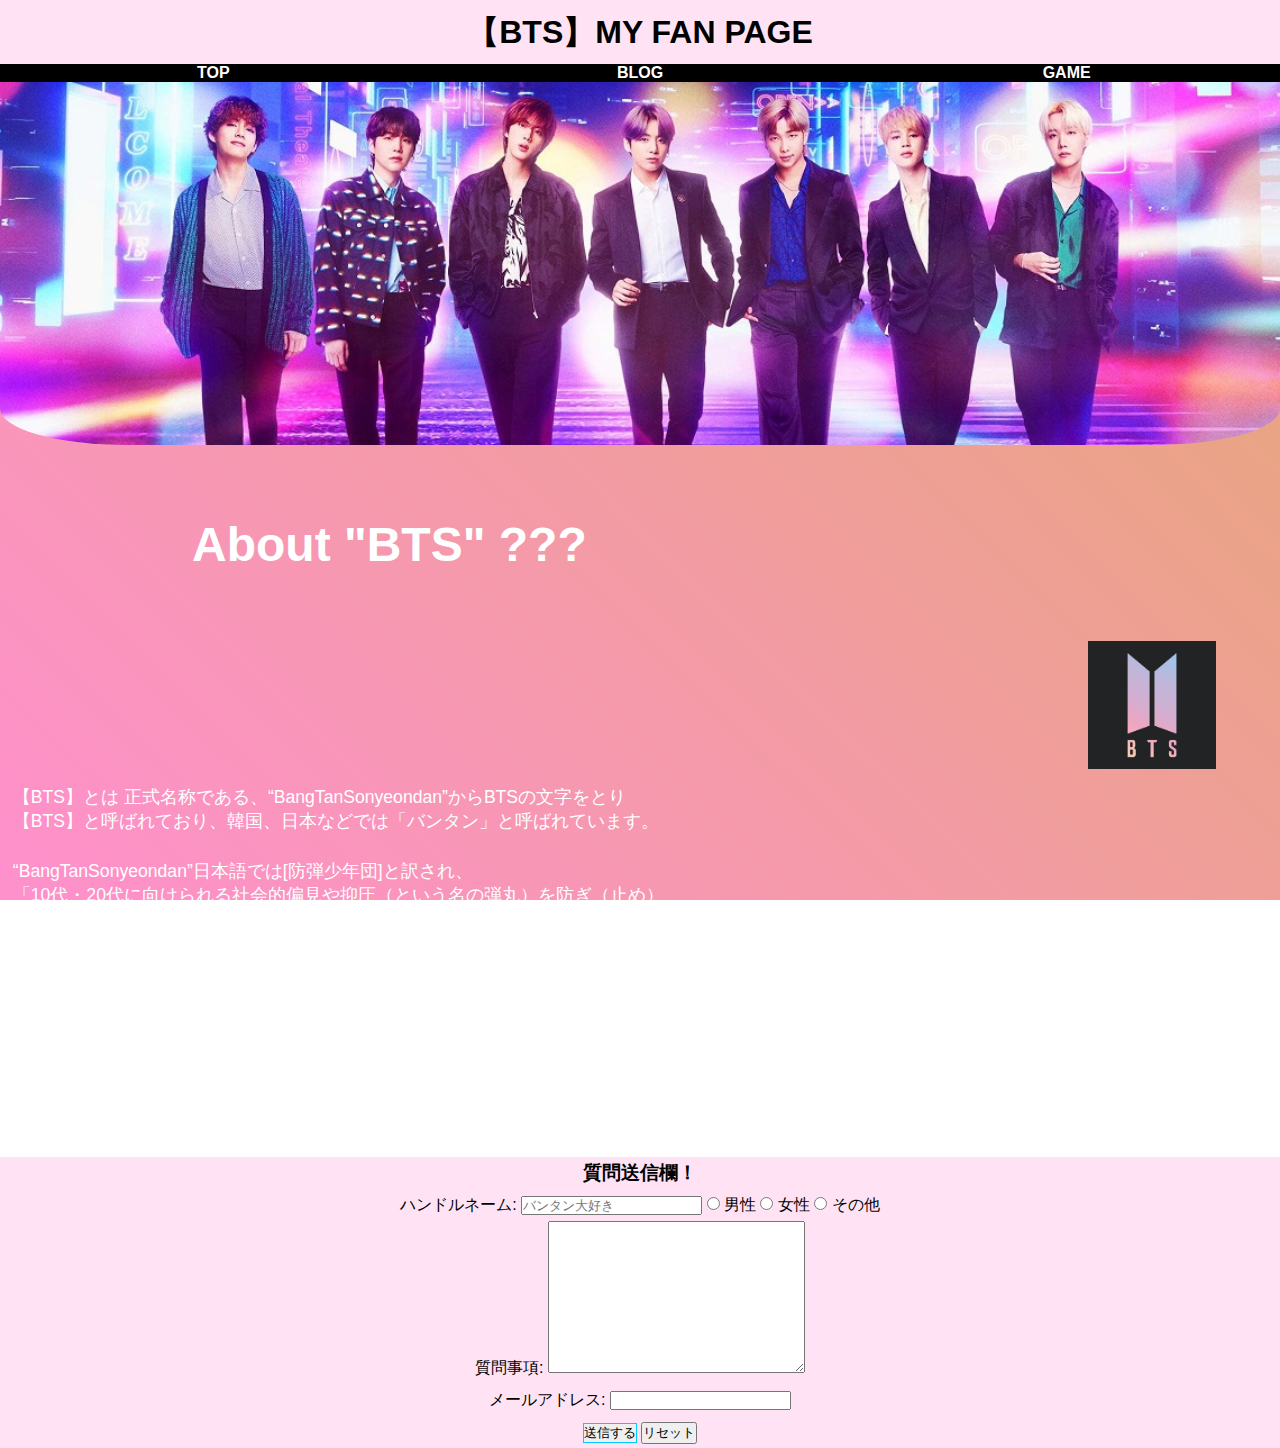
<file: index.html>
<!DOCTYPE html>

<html lang="ja"> 

    <head>
        <meta charset="utf-8">
        <link rel="stylesheet" href="./css/top.css">
        <title>【BTS】個人的おすすめページ！TOP</title>
    </head> 

    <body>
        <header>
            <h1>【BTS】MY FAN PAGE</h1>
        </header>
            
        <div>
                <ul id="menu">
                    <li><a href="./index.html">TOP</a></li>
                    <li><a href="./index-blog.html">BLOG</a></li>
                    <li><a href="./index-game.html">GAME</a></li>
                </ul>
                
        </div>
            
        <div>
            <img src="./files/profile.jpg" id="profile" alt="https://smash-media.jp/lp/bts" width="100%">
                
        </div>
            
        <div>
            <h2>About "BTS" ???</h2>
            <img src="./files/logo.jpg" id="logo" alt="https://steamcommunity.com/sharedfiles/filedetails/?l=japanese&id=1491733239" width="10%">
            <p>【BTS】とは 正式名称である、“BangTanSonyeondan”からBTSの文字をとり<br>【BTS】と呼ばれており、韓国、日本などでは「バンタン」と呼ばれています。</p>
            <p>“BangTanSonyeondan”日本語では[防弾少年団]と訳され、<br>「10代・20代に向けられる社会的偏見や抑圧（という名の弾丸）を防ぎ（止め）<br>
                    自分たちの音楽と価値を弾き出して守り抜く」という意味を込めて2013年にデビューしました。</p>
            <p id="kankaku">全世界で大人気の韓国のアイドルグループで、最新曲の「permission to Dance」<br>日本で大ブームになった「Dynamite」など
                    多数の曲がビルボード・チャート1位を記録するなど<br>ビッグシンガーに匹敵する人気を持っています。</p>
        </div>

        <div class="situmon">

            <h3>質問送信欄！</h3>
            
            <form action="#" method="POST">
                <div>    
                    <label for="name">ハンドルネーム:</label>
                    <input type="text" name="handlename" id="handlename" placeholder="バンタン大好き" required>
                    
                    <label>
                        <input type="radio" name="sex" value="male">
                        男性
                    </label>
                    <label>
                        <input type="radio" name="sex" value="female">
                        女性
                    </label>
                    <label>
                        <input type="radio" name="sex" value="other">
                        その他
                    </label>
                </div>
                    
                <div>
                    <label for="requests">質問事項:</label>
                    <textarea name="requests" id="requests" cols="30" rows="10"></textarea>
                </div>          
            
                <div>
                    <label>
                        メールアドレス:
                        <input type="email">
                    </label>
                </div>
                <div>
                    <input type="submit" value="送信する">
                    <input type="reset" value="リセット">
                </div>
            
            </form>
        </div>
    </body>
</html>
</file>
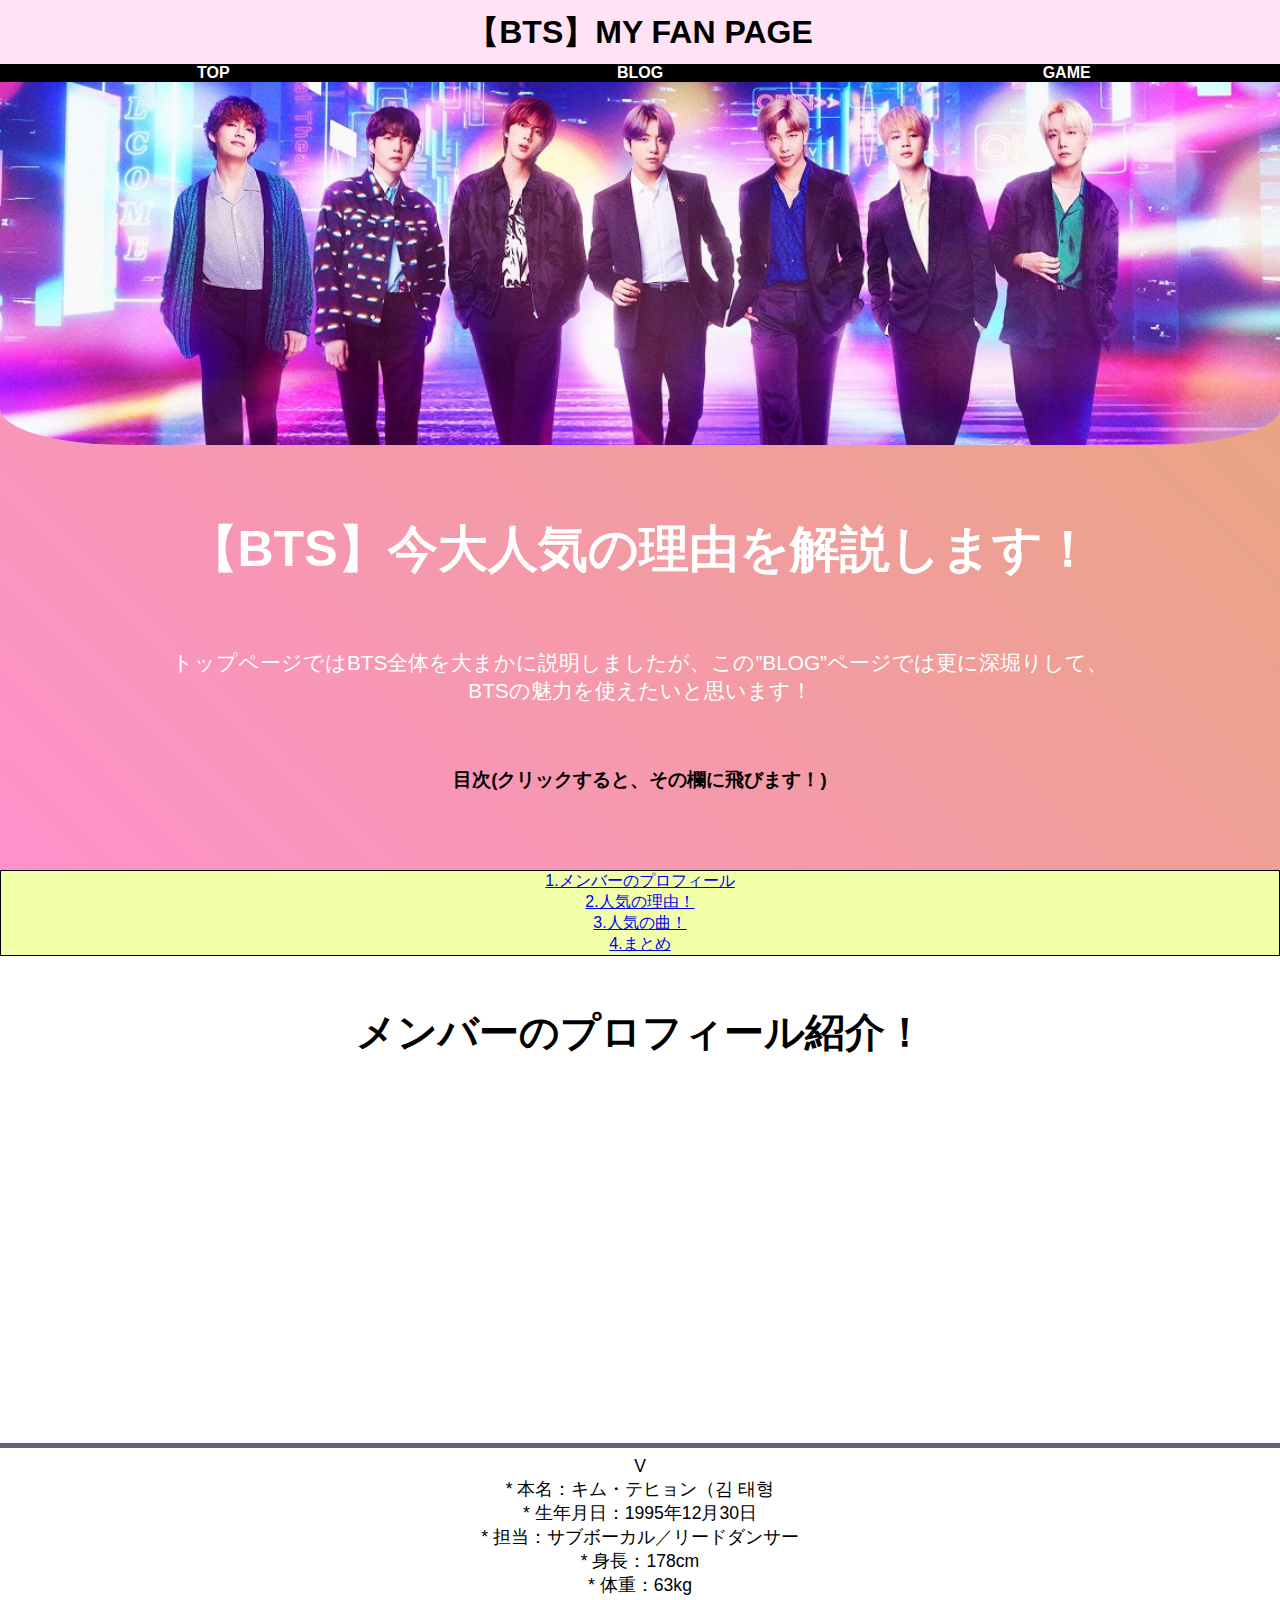
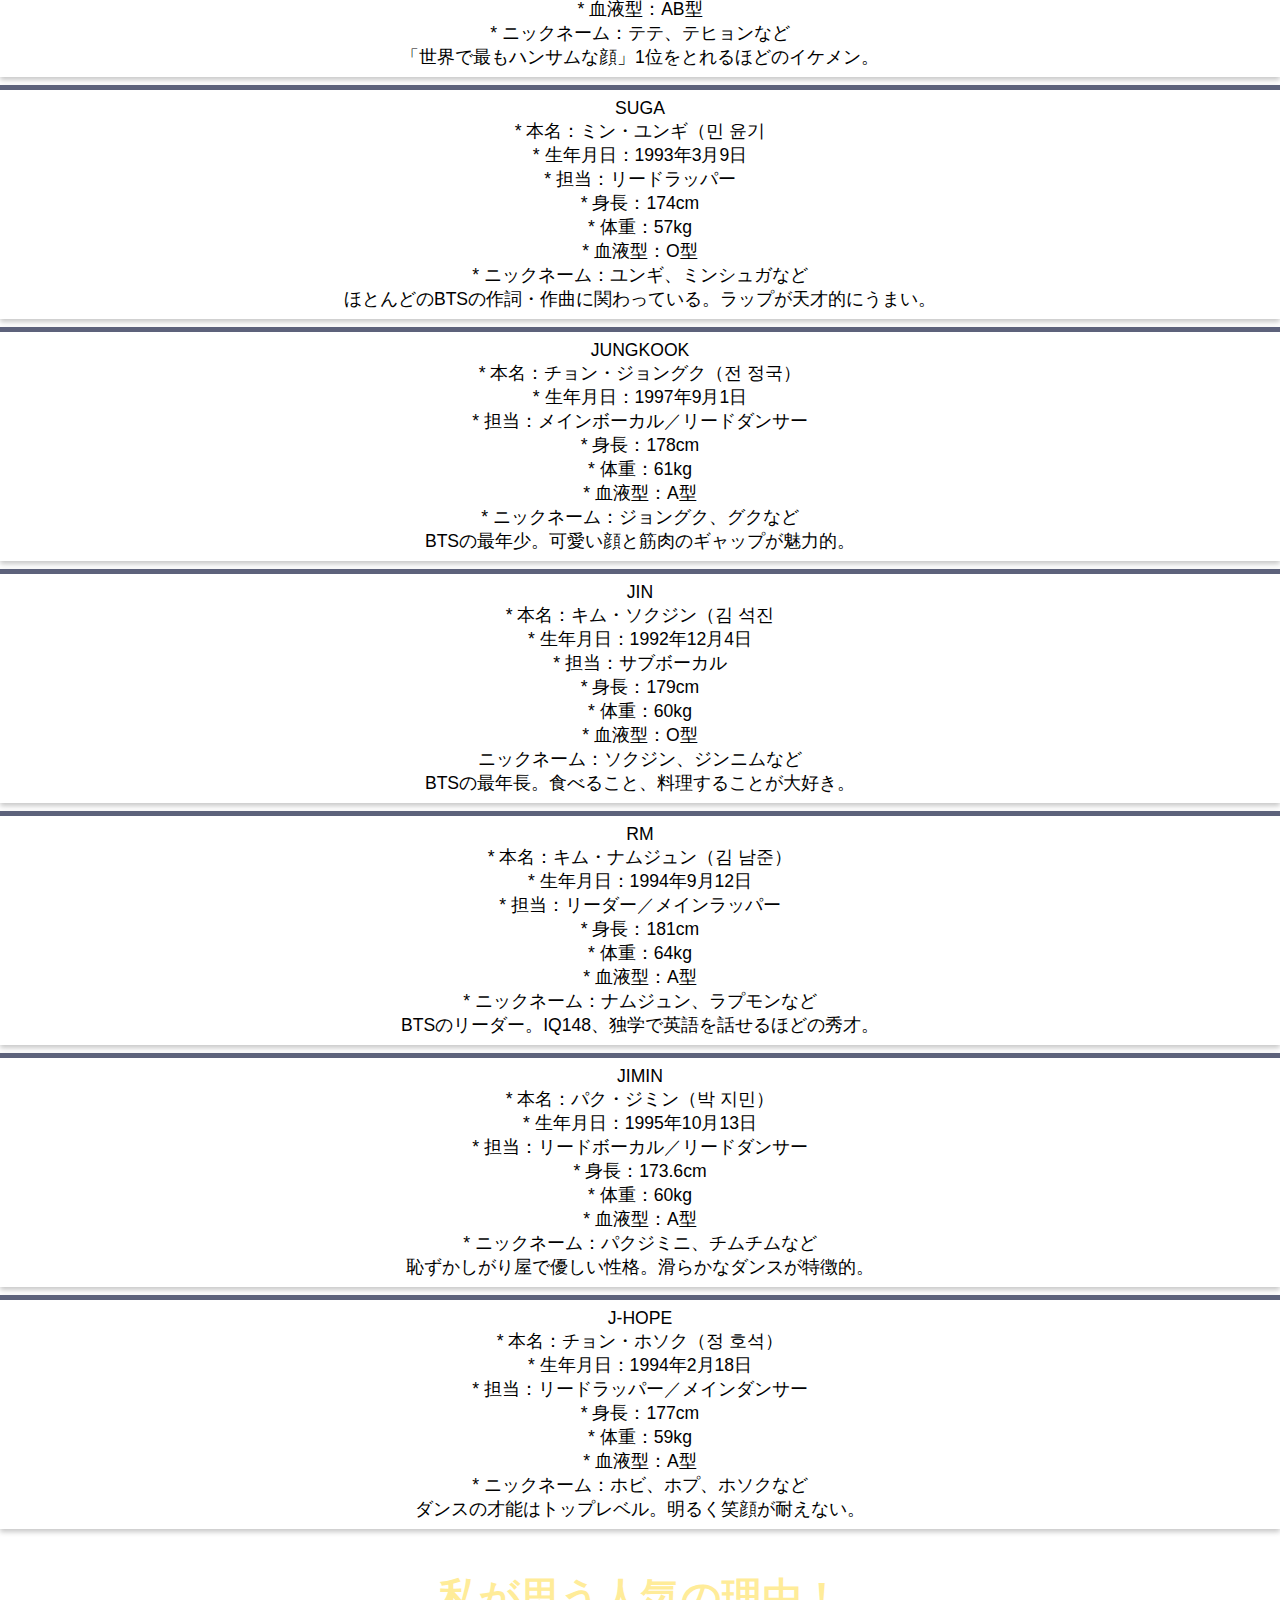
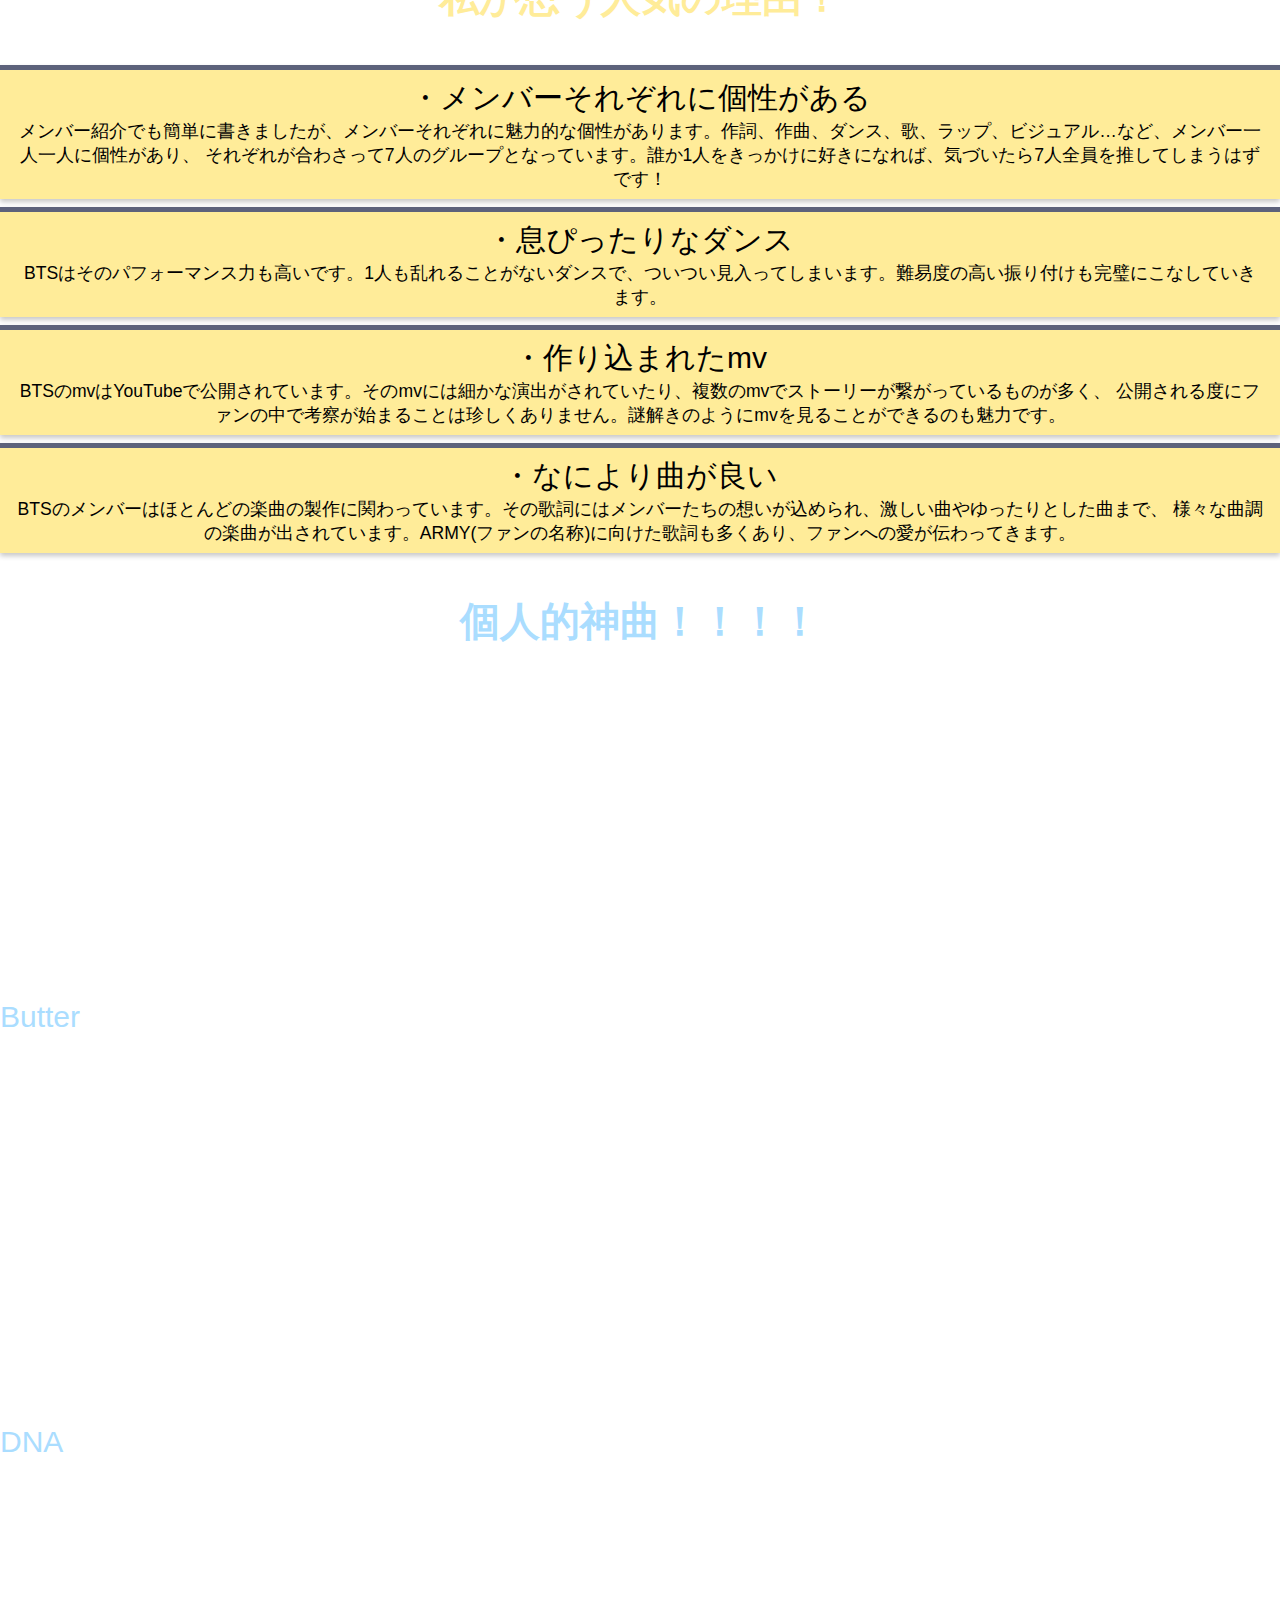
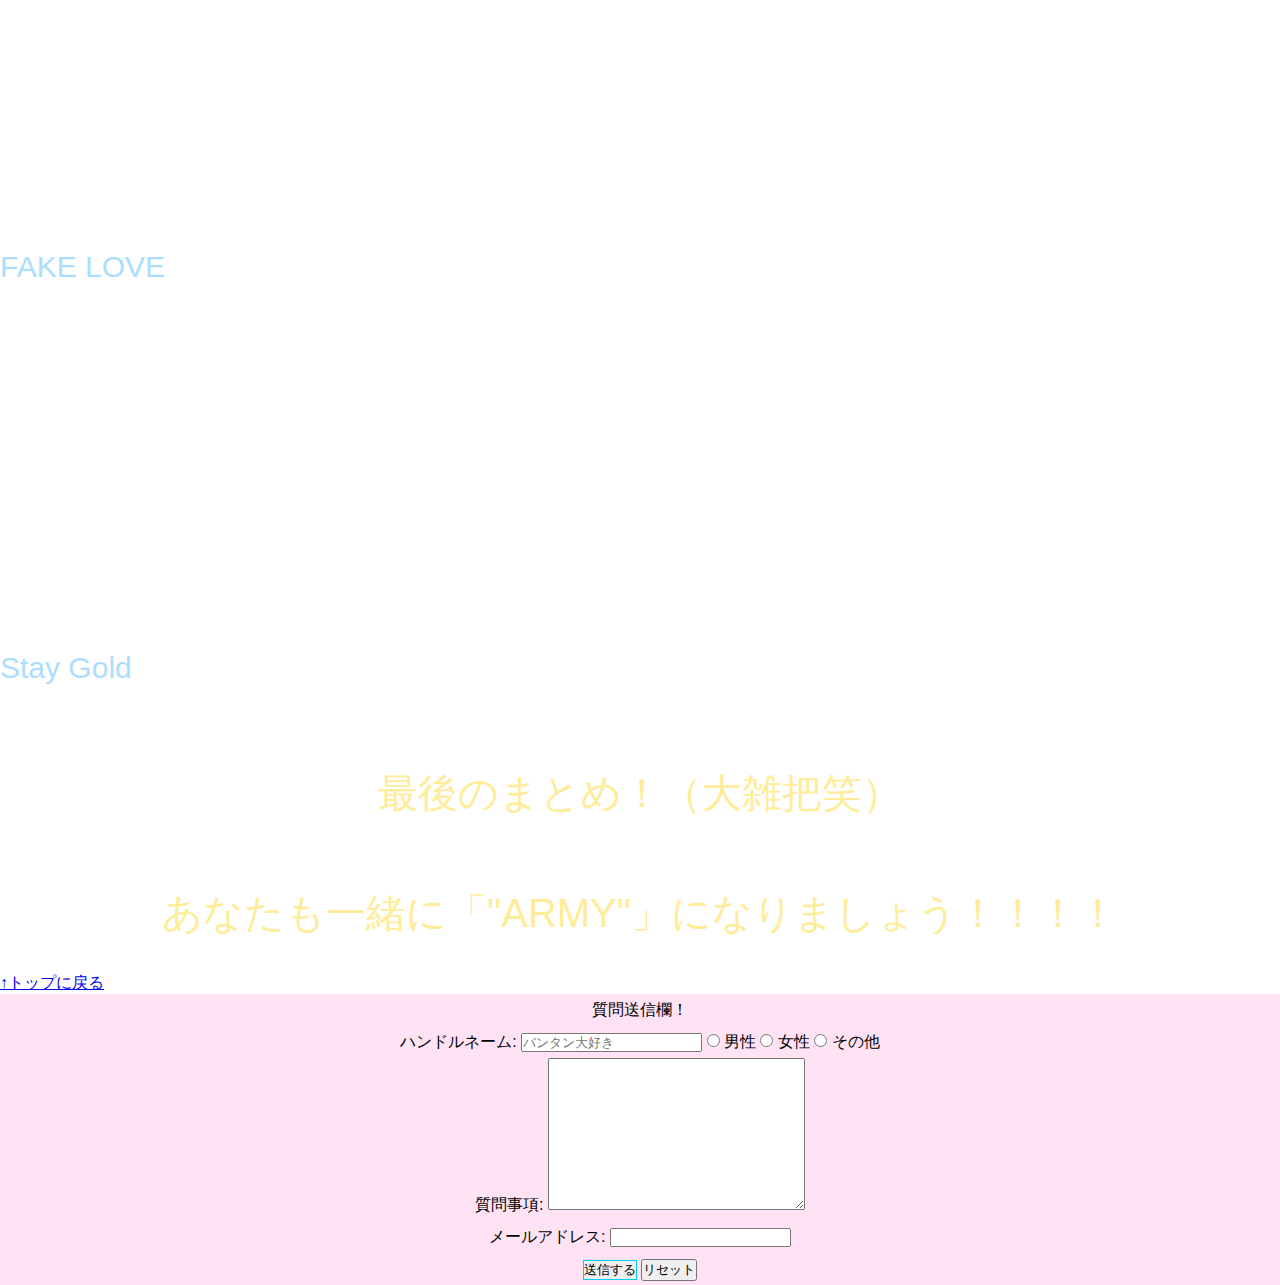
<file: index-blog.html>
<!DOCTYPE html>

<html lang="ja"> 

    <head>
        <meta charset="utf-8">
        <link rel="stylesheet" href="./css/blog.css">
        <title>【BTS】個人的おすすめページ！BLOG</title>
    </head> 

    <body>
        <header>
            <h1 id="top">【BTS】MY FAN PAGE</h1>
        </header>
            
        <div>
                <ul id="menu">
                    <li><a href="./index.html">TOP</a></li>
                    <li><a href="./index-blog.html">BLOG</a></li>
                    <li><a href="./index-game.html">GAME</a></li>
                </ul>
                
        </div>
            
        <div>
            <img src="./files/profile.jpg" id="profile" alt="https://smash-media.jp/lp/bts" width="100%">
                
        </div>

        <div>
            <h2>【BTS】今大人気の理由を解説します！</h2>
            <p id="tokubetu">トップページではBTS全体を大まかに説明しましたが、この”BLOG”ページでは更に深堀りして、<br>BTSの魅力を使えたいと思います！</p>
        </div>
        
        <div>
            <h3>目次(クリックすると、その欄に飛びます！)</h3>
            <ol class="mokuji">
                <li><a href="#member">1.メンバーのプロフィール</a></li>
                <li><a href="#riyuu">2.人気の理由！</a></li>
                <li><a href="#kyoku">3.人気の曲！</a></li>
                <li><a href="#matome">4.まとめ</a></li>
            </ol>
        </div>

        <div>
            <h4 id="member">メンバーのプロフィール紹介！</h4>
        </div>
        
        <div class="youtube">
            <iframe width="560" height="315" src="https://www.youtube.com/embed/WMweEpGlu_U" title="YouTube video player" frameborder="0" allow="accelerometer; autoplay; clipboard-write; encrypted-media; gyroscope; picture-in-picture" allowfullscreen></iframe>
        </div>

        <div class="junban">
            <P>※左から順番に!</P>         
        </div>

            
        
        
        <div class="syoukai">
            <p>V<br>
                * 本名：キム・テヒョン（김 태형<br>
                * 生年月日：1995年12月30日<br>
                * 担当：サブボーカル／リードダンサー<br>
                * 身長：178cm<br>
                * 体重：63kg<br>
                * 血液型：AB型<br>
                * ニックネーム：テテ、テヒョンなど<br>
                「世界で最もハンサムな顔」1位をとれるほどのイケメン。
            </p>
        </div>
                

        <div class="syoukai">
            <p> SUGA<br>
                * 本名：ミン・ユンギ（민 윤기<br>
                * 生年月日：1993年3月9日<br>
                * 担当：リードラッパー<br>
                * 身長：174cm<br>
                * 体重：57kg<br>
                * 血液型：O型<br>
                * ニックネーム：ユンギ、ミンシュガなど<br>
                ほとんどのBTSの作詞・作曲に関わっている。ラップが天才的にうまい。
            </p>
        </div>

        <div class="syoukai">
            <p>JUNGKOOK<br>
                * 本名：チョン・ジョングク（전 정국）<br>
                * 生年月日：1997年9月1日<br>
                * 担当：メインボーカル／リードダンサー<br>
                * 身長：178cm<br>
                * 体重：61kg<br>
                * 血液型：A型<br>
                * ニックネーム：ジョングク、グクなど<br>
                BTSの最年少。可愛い顔と筋肉のギャップが魅力的。<br>            
            </p>
        </div>

        <div class="syoukai">
            <p>JIN<br>
                * 本名：キム・ソクジン（김 석진<br>
                * 生年月日：1992年12月4日<br>
                * 担当：サブボーカル<br>
                * 身長：179cm<br>
                * 体重：60kg<br>
                * 血液型：O型<br>
                ニックネーム：ソクジン、ジンニムなど<br>
                BTSの最年長。食べること、料理することが大好き。<br>            
            </p>
        </div>

        <div class="syoukai">
            <p>RM<br>
                * 本名：キム・ナムジュン（김 남준）<br>
                * 生年月日：1994年9月12日<br>
                * 担当：リーダー／メインラッパー<br>
                * 身長：181cm<br>
                * 体重：64kg<br>
                * 血液型：A型<br>
                * ニックネーム：ナムジュン、ラプモンなど<br>
                BTSのリーダー。IQ148、独学で英語を話せるほどの秀才。<br>            
            </p>
        </div>
                
        <div class="syoukai">
            <p>JIMIN<br>
                * 本名：パク・ジミン（박 지민）<br>
                * 生年月日：1995年10月13日<br>
                * 担当：リードボーカル／リードダンサー<br>
                * 身長：173.6cm<br>
                * 体重：60kg<br>
                * 血液型：A型<br>
                * ニックネーム：パクジミニ、チムチムなど<br>
                恥ずかしがり屋で優しい性格。滑らかなダンスが特徴的。<br>            
            </p>
        </div>

        <div class="syoukai">
            <p>J-HOPE<br>
                * 本名：チョン・ホソク（정 호석）<br>
                * 生年月日：1994年2月18日<br>
                * 担当：リードラッパー／メインダンサー<br>
                * 身長：177cm<br>
                * 体重：59kg<br>
                * 血液型：A型<br>
                * ニックネーム：ホビ、ホプ、ホソクなど<br>
                ダンスの才能はトップレベル。明るく笑顔が耐えない。<br>            
            </p>
        </div>
            
                
        <div>
            <h5 id="riyuu">私が思う人気の理由！</h5>
        </div>
        
        <div class="riyuu-1">
            <p class="wake">・メンバーそれぞれに個性がある</p>
            <p>
            メンバー紹介でも簡単に書きましたが、メンバーそれぞれに魅力的な個性があります。作詞、作曲、ダンス、歌、ラップ、ビジュアル…など、メンバー一人一人に個性があり、
            それぞれが合わさって7人のグループとなっています。誰か1人をきっかけに好きになれば、気づいたら7人全員を推してしまうはずです！
            </p>
        </div>

        <div class="riyuu-1">
            <p class="wake">・息ぴったりなダンス</p>
            <p>
            BTSはそのパフォーマンス力も高いです。1人も乱れることがないダンスで、ついつい見入ってしまいます。難易度の高い振り付けも完璧にこなしていきます。
            </p>
        </div>

        <div class="riyuu-1">
            <p class="wake">・作り込まれたmv</p>
            <p>    
            BTSのmvはYouTubeで公開されています。そのmvには細かな演出がされていたり、複数のmvでストーリーが繋がっているものが多く、
                公開される度にファンの中で考察が始まることは珍しくありません。謎解きのようにmvを見ることができるのも魅力です。
            </p>
        </div>

        <div class="riyuu-1">
            <p class="wake">・なにより曲が良い</p>
                <p>
                BTSのメンバーはほとんどの楽曲の製作に関わっています。その歌詞にはメンバーたちの想いが込められ、激しい曲やゆったりとした曲まで、
                様々な曲調の楽曲が出されています。ARMY(ファンの名称)に向けた歌詞も多くあり、ファンへの愛が伝わってきます。
            </p>
        </div>

        <div>
            <h6 id="kyoku">個人的神曲！！！！</h5>
        </div>
        
        <div class="youtube">
            <iframe width="560" height="315" src="https://www.youtube.com/embed/WMweEpGlu_U?start=2" title="YouTube video player" frameborder="0" allow="accelerometer; autoplay; clipboard-write; encrypted-media; gyroscope; picture-in-picture" allowfullscreen></iframe>
        </div>

        <div class="kyoku-1">
            <p class="song">Butter</p>
            <p>
                この曲は今年の5月にリリースされました。日本のテレビ番組でも多く取り上げられていたため、<br>聞いたことがある方も多いと思います。
                歌詞は全て英語となっており、サビには「この音に合わせて左右にサイドステップ」という<br>歌詞が入っていて、聞いていて踊ってしまうようなリズムの良い楽曲となっています。
            </p>
        </div>

        <div class="youtube">
            <iframe width="560" height="315" src="https://www.youtube.com/embed/MBdVXkSdhwU" title="YouTube video player" frameborder="0" allow="accelerometer; autoplay; clipboard-write; encrypted-media; gyroscope; picture-in-picture" allowfullscreen></iframe>
        </div>

        <div class="kyoku-1">
            <p class="song">DNA</p>
            <p>
                この曲のmvは宇宙をイメージしたようなカットが多く、「僕たちふたりは太古から運命的に絡み合い、DNAからひとつだった」<br>という歌詞が含まれています。
                7人が手を繋いでDNAが流れているようなダンスをするところは、<br>7人のいきのぴったりさが表れていると思います。
            </p>
        </div>
        
        <div class="youtube">
            <iframe width="560" height="315" src="https://www.youtube.com/embed/7C2z4GqqS5E" title="YouTube video player" frameborder="0" allow="accelerometer; autoplay; clipboard-write; encrypted-media; gyroscope; picture-in-picture" allowfullscreen></iframe>
        </div>

        <div class="kyoku-1">
            <p class="song">FAKE LOVE</p>
            <p>
                この曲はタイトルが「偽りの愛」である通り、MVでは辛さや苦しさを表現しているようなシーンが多く見られます。<br>これまで紹介した2曲とは違った雰囲気のBTSを見ることができます。
            </p>    
        </div>
        
        <div class="youtube">
            <iframe width="560" height="315" src="https://www.youtube.com/embed/XkLaKkold6s" title="YouTube video player" frameborder="0" allow="accelerometer; autoplay; clipboard-write; encrypted-media; gyroscope; picture-in-picture" allowfullscreen></iframe>
        </div>

        <div class="kyoku-1">
            <p class="song">Stay Gold</p>
            <p>
                この曲は日本語のオリジナルソングで、テレビ東京系ドラマ「らせんの迷宮～DNA科学捜査～」のドラマ主題歌となっていました。
                優しい雰囲気の曲となっており、
                日本語の曲なので歌詞をじっくり聞きながら聞くことがおすすめです。
            </p>    
        </div>

        <div class="matome">
            <h7 id="matome">最後のまとめ！（大雑把笑）</h7>
        </div>

        <div>
            <p id="army">
                あなたも一緒に「"ARMY"」になりましょう！！！！
            </p>

            <li><a href="#top">↑トップに戻る</a></li>
        </div>

        



                
        <div class="situmon">
            <h8>質問送信欄！</h8>
            
            <form action="#" method="POST">
                <div>    
                    <label for="name">ハンドルネーム:</label>
                    <input type="text" name="handlename" id="handlename" placeholder="バンタン大好き" required>
                    
                    <label>
                        <input type="radio" name="sex" value="male">
                        男性
                    </label>
                    <label>
                        <input type="radio" name="sex" value="female">
                        女性
                    </label>
                    <label>
                        <input type="radio" name="sex" value="other">
                        その他
                    </label>
                </div>
                    
                <div>
                    <label for="requests">質問事項:</label>
                    <textarea name="requests" id="requests" cols="30" rows="10"></textarea>
                </div>          
            
                <div>
                    <label>
                        メールアドレス:
                        <input type="email">
                    </label>
                </div>
                <div>
                    <input type="submit" value="送信する">
                    <input type="reset" value="リセット">
                </div>
            
            </form>
        </div>
    </body>
</html>
</file>
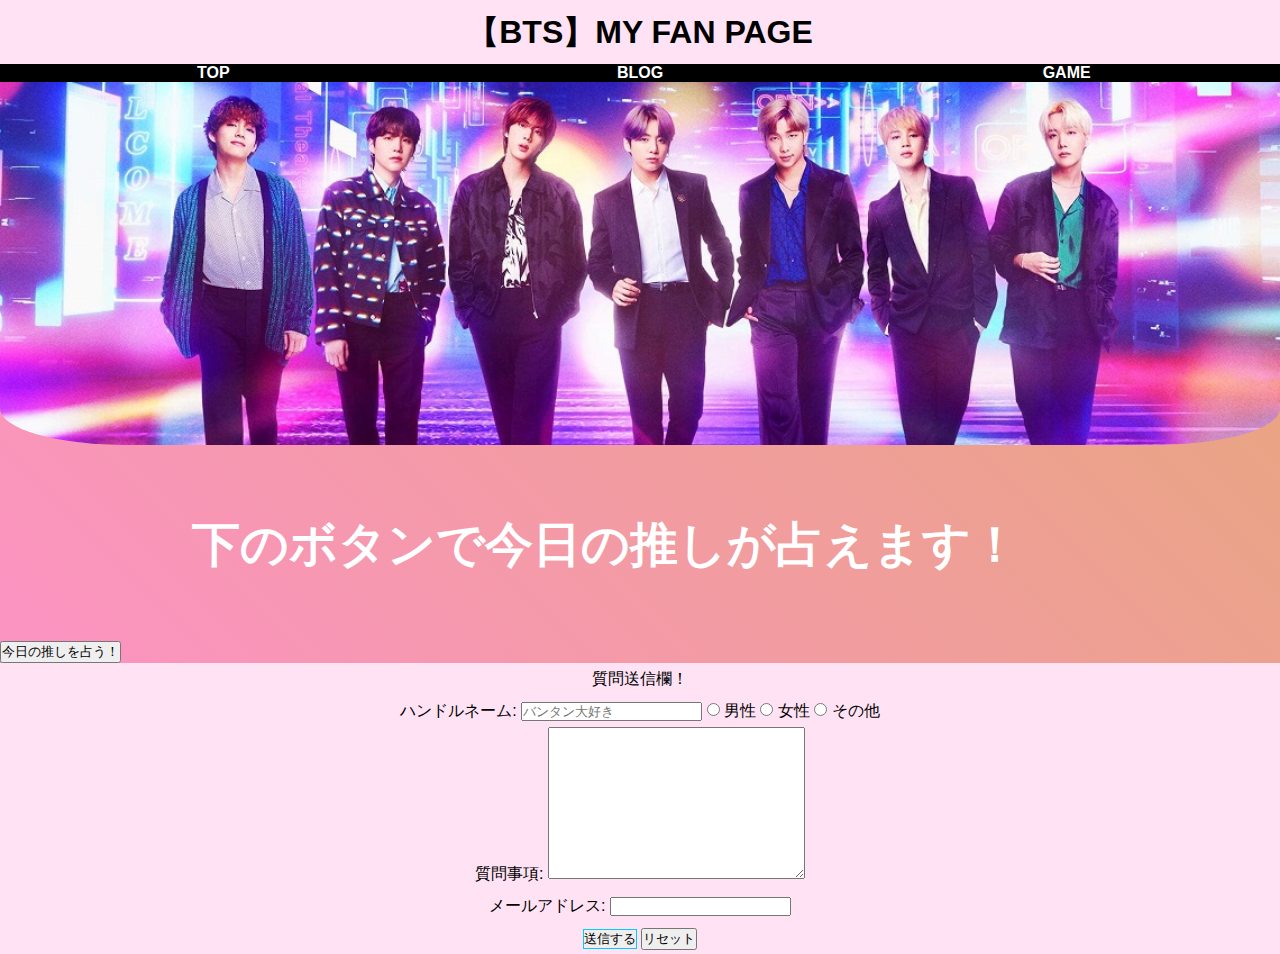
<file: index-game.html>
<!DOCTYPE html>

<html lang="ja"> 

    <head>
        <meta charset="utf-8">
        <link rel="stylesheet" href="./css/game.css">
        <title>【BTS】個人的おすすめページ！GAME</title>
    </head> 

    <body>
        <header>
            <h1>【BTS】MY FAN PAGE</h1>
        </header>
            
        <div>
                <ul id="menu">
                    <li><a href="./index.html">TOP</a></li>
                    <li><a href="./index-blog.html">BLOG</a></li>
                    <li><a href="./index-game.html">GAME</a></li>
                </ul>
                
        </div>
            
        <div>
            <img src="./files/profile.jpg" id="profile" alt="https://smash-media.jp/lp/bts" width="100%">
                
        </div>

        <div>
            <h2>下のボタンで今日の推しが占えます！</h2>
        </div>
        <div class="uranai-button">
            <input id="uranai" type="button" value="今日の推しを占う！">
            <script src="./js/game.js"></script>      
        </div>



      
        <div class="situmon">

            <h8>質問送信欄！</h8>
            
            <form action="#" method="POST">
                <div>    
                    <label for="name">ハンドルネーム:</label>
                    <input type="text" name="handlename" id="handlename" placeholder="バンタン大好き" required>
                    
                    <label>
                        <input type="radio" name="sex" value="male">
                        男性
                    </label>
                    <label>
                        <input type="radio" name="sex" value="female">
                        女性
                    </label>
                    <label>
                        <input type="radio" name="sex" value="other">
                        その他
                    </label>
                </div>
                    
                <div>
                    <label for="requests">質問事項:</label>
                    <textarea name="requests" id="requests" cols="30" rows="10"></textarea>
                </div>          
            
                <div>
                    <label>
                        メールアドレス:
                        <input type="email">
                    </label>
                </div>
                <div>
                    <input type="submit" value="送信する">
                    <input type="reset" value="リセット">
                </div>
            
            </form>
        </div>
    </body>
</html>
</file>
<file: css/top.css>
@charset "utf-8";
* {
    margin: 0%;
    padding: 0%;
}
body {
    font-family:"游ゴシック体", YuGothic, "游ゴシック Medium", "Yu Gothic Medium", "游ゴシック", "Yu Gothic", sans-serif;
    background: linear-gradient(-135deg, #E4A972, #ff90cd) fixed;
}

h1 {
    text-align: center;
    line-height: 2em;
    background-color: rgb(255, 227, 244);
}

#menu {
    list-style: none;
    overflow: hidden;
}
#menu li {
    width: 33.333%;
    text-align: center;
    background-color: #000000;
    float: left;
}
#menu li a {
    text-decoration: none;
    color: #ffffff;
    font-weight: bold;
}

#profile {
    border-bottom-left-radius: 10%;
    border-bottom-right-radius: 10%;
    
}

h2 {
    font-size: 300%;
    padding-left: 15%;
    line-height: 4em;
    color: #ffffff;
}

p{  
    font-size: 110%;
    padding: 1%;
    color: #ffffff;
    
}

#kankaku{
    padding-bottom: 10%;
}

#logo {
   padding-left: 85%;
}

.situmon{
    text-align: center;
    line-height: 2em;
    background-color: rgb(255, 227, 244);
}


input[type="submit"]{
    border:1px solid #00ccff;
}
</file>
<file: css/blog.css>
@charset "utf-8";
* {
    margin: 0%;
    padding: 0%;
}
body {
    font-family:"游ゴシック体", YuGothic, "游ゴシック Medium", "Yu Gothic Medium", "游ゴシック", "Yu Gothic", sans-serif;
    background: linear-gradient(-135deg, #E4A972, #ff90cd) fixed;
}

h1 {
    text-align: center;
    line-height: 2em;
    background-color: rgb(255, 227, 244);
}

#menu {
    list-style: none;
    overflow: hidden;
}
#menu li {
    width: 33.333%;
    text-align: center;
    background-color: #000000;
    float: left;
}
#menu li a {
    text-decoration: none;
    color: #ffffff;
    font-weight: bold;
}

#profile {
    border-bottom-left-radius: 10%;
    border-bottom-right-radius: 10%;
}

h2 {
    text-align: center;
    line-height: 4em;
    font-size: 50px;
    color: #ffffff;
}

#tokubetu {
    font-size: 130%;
    text-align: center;
}

p {
    font-size: 110%;
    color: #ffffff;
}



h3 {
    line-height: 8em;
    text-align: center;
}

.mokuji {
    margin: 16px auto;
	text-align: center;
	display: block;
	border: 1px solid #000;
    background-color: rgb(242, 255, 169);
}

.youtube {
    text-align: center;
}

.junban {
    text-align: center;
}

h4 {
    line-height: 3em;
    text-align: center;
    font-size: 40px;
    color:  rgb(0, 0, 0);
}

h5 {
    line-height: 3em;
    text-align: center;
    font-size: 40px;
    color:  rgb(255, 236, 153);

}

.syoukai {
    overflow: hidden;
    padding: 0.5em 1em;
    margin: 0.5em 0;
    color: #5d627b;
    background: white;
    border-top: solid 5px #5d627b;
    box-shadow: 0 3px 5px rgba(0, 0, 0, 0.22);
}
.syoukai p {
    text-align: center;
    color: black;
}

.riyuu-1 {
    overflow: hidden;
    padding: 0.5em 1em;
    margin: 0.5em 0;
    color: #5d627b;
    background: rgb(255, 236, 153);
    border-top: solid 5px #5d627b;
    box-shadow: 0 3px 5px rgba(0, 0, 0, 0.22);
}
.riyuu-1 p {
    text-align: center;
    color: black;
}

.wake {
    font-size: 30px;
}

.song {
    font-size: 30px;
    color: rgb(170, 221, 255);
}

h6 {
    line-height: 3em;
    text-align: center;
    font-size: 40px;
    color:  rgb(170, 221, 255);
}

.matome {
    line-height: 3em;
    text-align: center;
    font-size: 40px;
    color:  rgb(255, 236, 153);
}

#army{ 
    line-height: 3em;
    text-align: center;
    font-size: 40px;
    color:  rgb(255, 236, 153);

}

.situmon {
    text-align: center;
    line-height: 2em;
    background-color: rgb(255, 227, 244);
}


input[type="submit"]{
    border:1px solid #00ccff;
}
</file>
<file: css/game.css>
@charset "utf-8";
* {
    margin: 0%;
    padding: 0%;
    box-sizing: border-box;
}
body {
    font-family:"游ゴシック体", YuGothic, "游ゴシック Medium", "Yu Gothic Medium", "游ゴシック", "Yu Gothic", sans-serif;
    background: linear-gradient(-135deg, #E4A972, #ff90cd) fixed;
}

h1 {
    text-align: center;
    line-height: 2em;
    background-color: rgb(255, 227, 244);
}

#menu {
    list-style: none;
    overflow: hidden;
}
#menu li {
    width: 33.333%;
    text-align: center;
    background-color: #000000;
    float: left;
}
#menu li a {
    text-decoration: none;
    color: #ffffff;
    font-weight: bold;
}

#profile {
    border-bottom-left-radius: 10%;
    border-bottom-right-radius: 10%;
    
}

h2 {
    font-size: 300%;
    padding-left: 15%;
    line-height: 4em;
    color: #ffffff;
}


.situmon{
    text-align: center;
    line-height: 2em;
    background-color: rgb(255, 227, 244);
}


input[type="submit"]{
    border:1px solid #00ccff;
}
</file>
